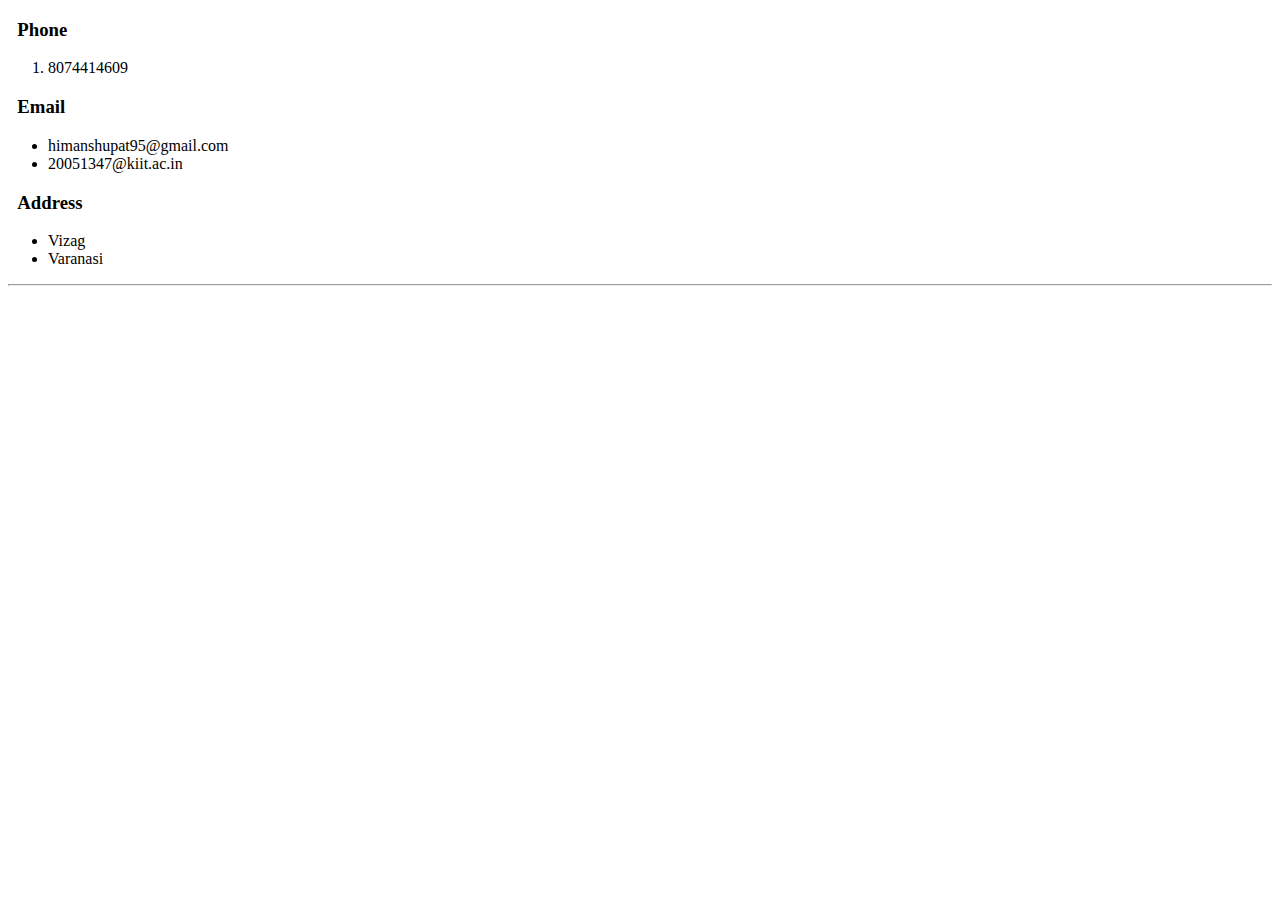
<file: contact.html>
<!DOCTYPE html>
<html lang="en">
<head>
    <meta charset="UTF-8">
    <meta http-equiv="X-UA-Compatible" content="IE=edge">
    <meta name="viewport" content="width=device-width, initial-scale=1.0">
    <title>Contact me</title>
    <link rel="stylesheet" href="C:\Users\KIIT\Documents\webdv\CSS-My Site\css\styles2.css">
    <link rel="icon" href="C:\Users\KIIT\Documents\Icon_COntact\favicon.ico"> 

</head>
<body>
    <h3>&nbsp;&nbsp;Phone </h3>
    <ol>
        <li>8074414609</li>
    </ol>
    
    <h3>&nbsp;&nbsp;Email </h3>
    <ul>
        <li>himanshupat95@gmail.com</li>
        <li>20051347@kiit.ac.in</li>
    </ul>
    
    <h3>&nbsp;&nbsp;Address </h3>
    <ul>
        <li>Vizag</li>
        <li>Varanasi</li>
    </ul>

    <hr >

    <form action="mailto:himanshupat95@gmail.com" method="post" enctype="multipart/form-data" name="EmailForm">
        <!--
        <br>
        <label>&nbsp;&nbsp; Your Name : </label>
        <input type="text" name="yourName">
        <br>
        <br>
        <label>&nbsp;&nbsp; Your Email :&nbsp; </label>
        <input type="email" name="yourEmail">
        <br>
        <br>
        <label>&nbsp;&nbsp; Your Message : </label>
        <textarea name="yourMessage" id="" cols="20" rows="1"></textarea>
        <br>
        <br>
        <label>&nbsp;&nbsp; Only availible during work days ?</label>
        <input type="checkbox">
        <br>
        <br>
        <input type="submit" style="margin-left: 100px;" value="Send">
        -->
        <!--<label for="fname">First name:</label><br>
        <input type="text" id="fname" name="fname" value="ex: Himanshu"><br>
        <label for="lname">Last name:</label><br>
        <input type="text" id="lname" name="lname" value="ex: Pathak"><br><br>
        <input type="submit" value="Submit">
        -->
    </form>

    
</body>
</html>
</file>
